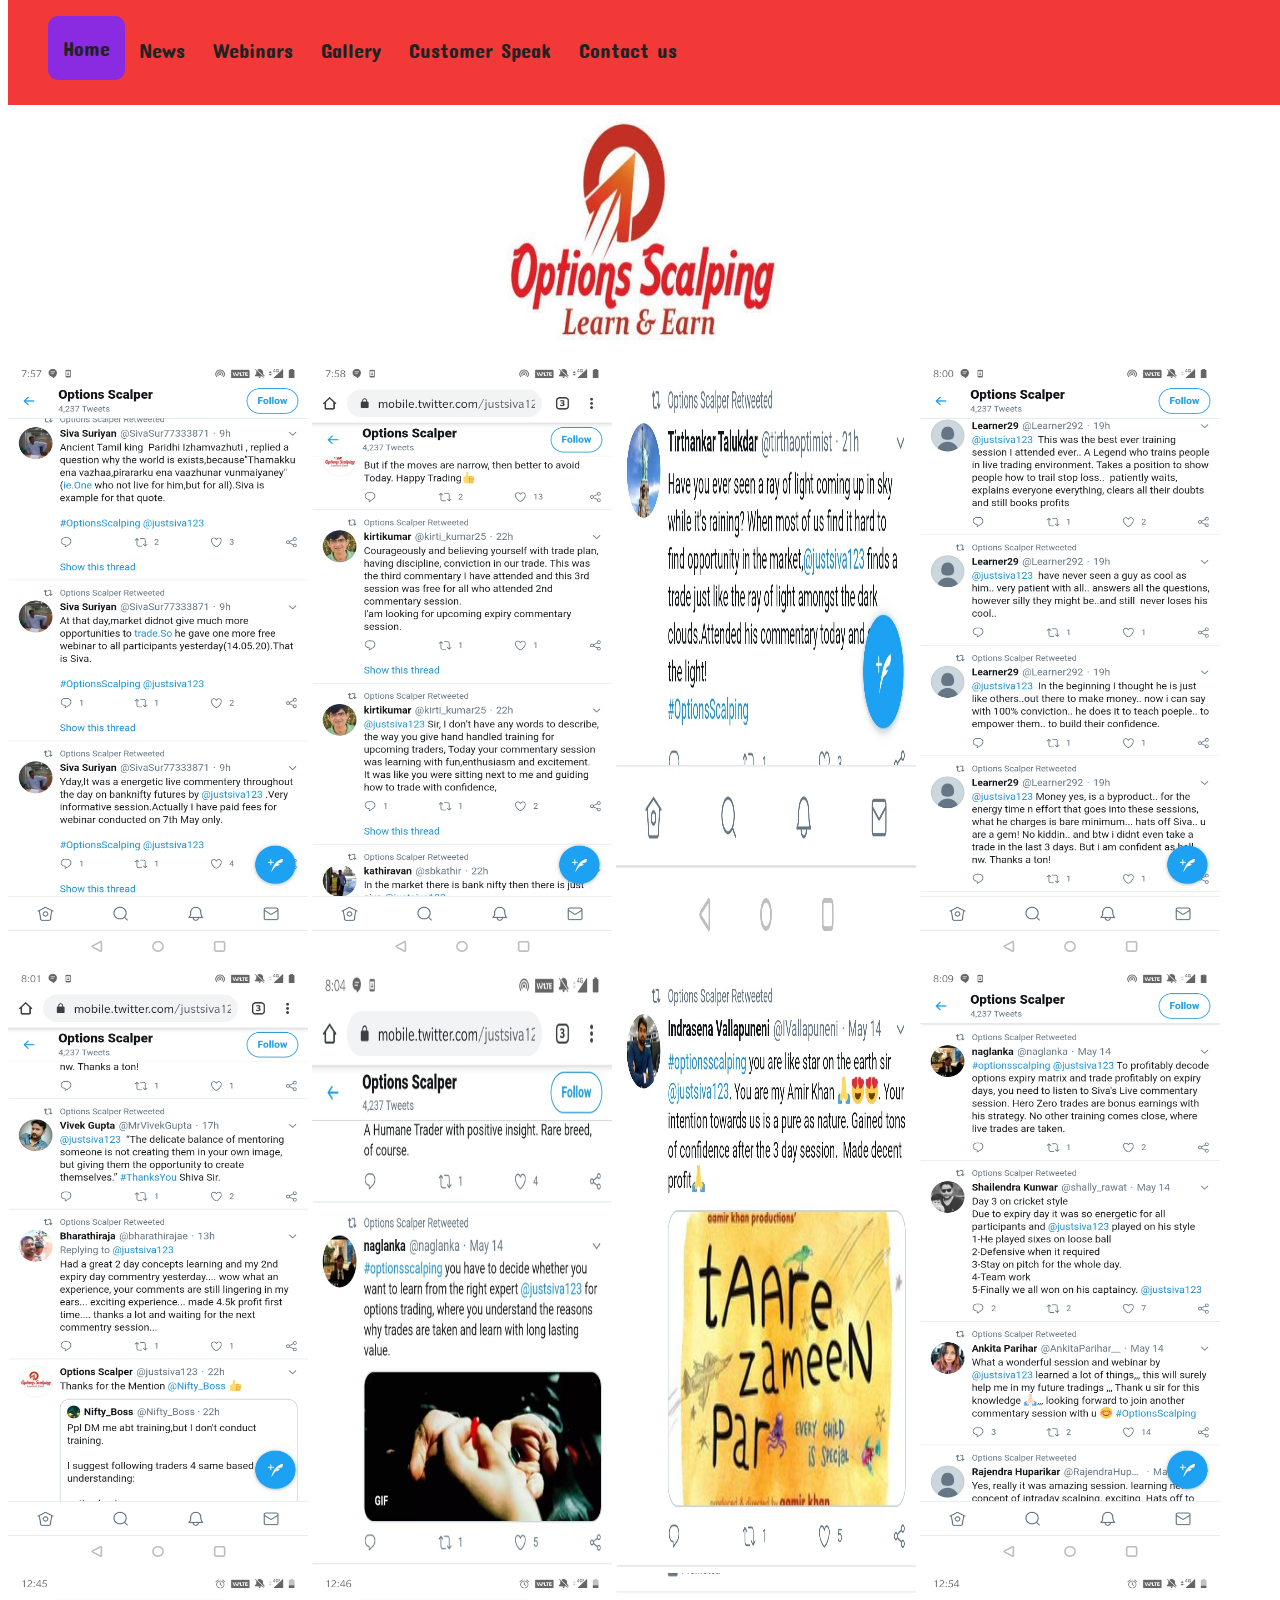
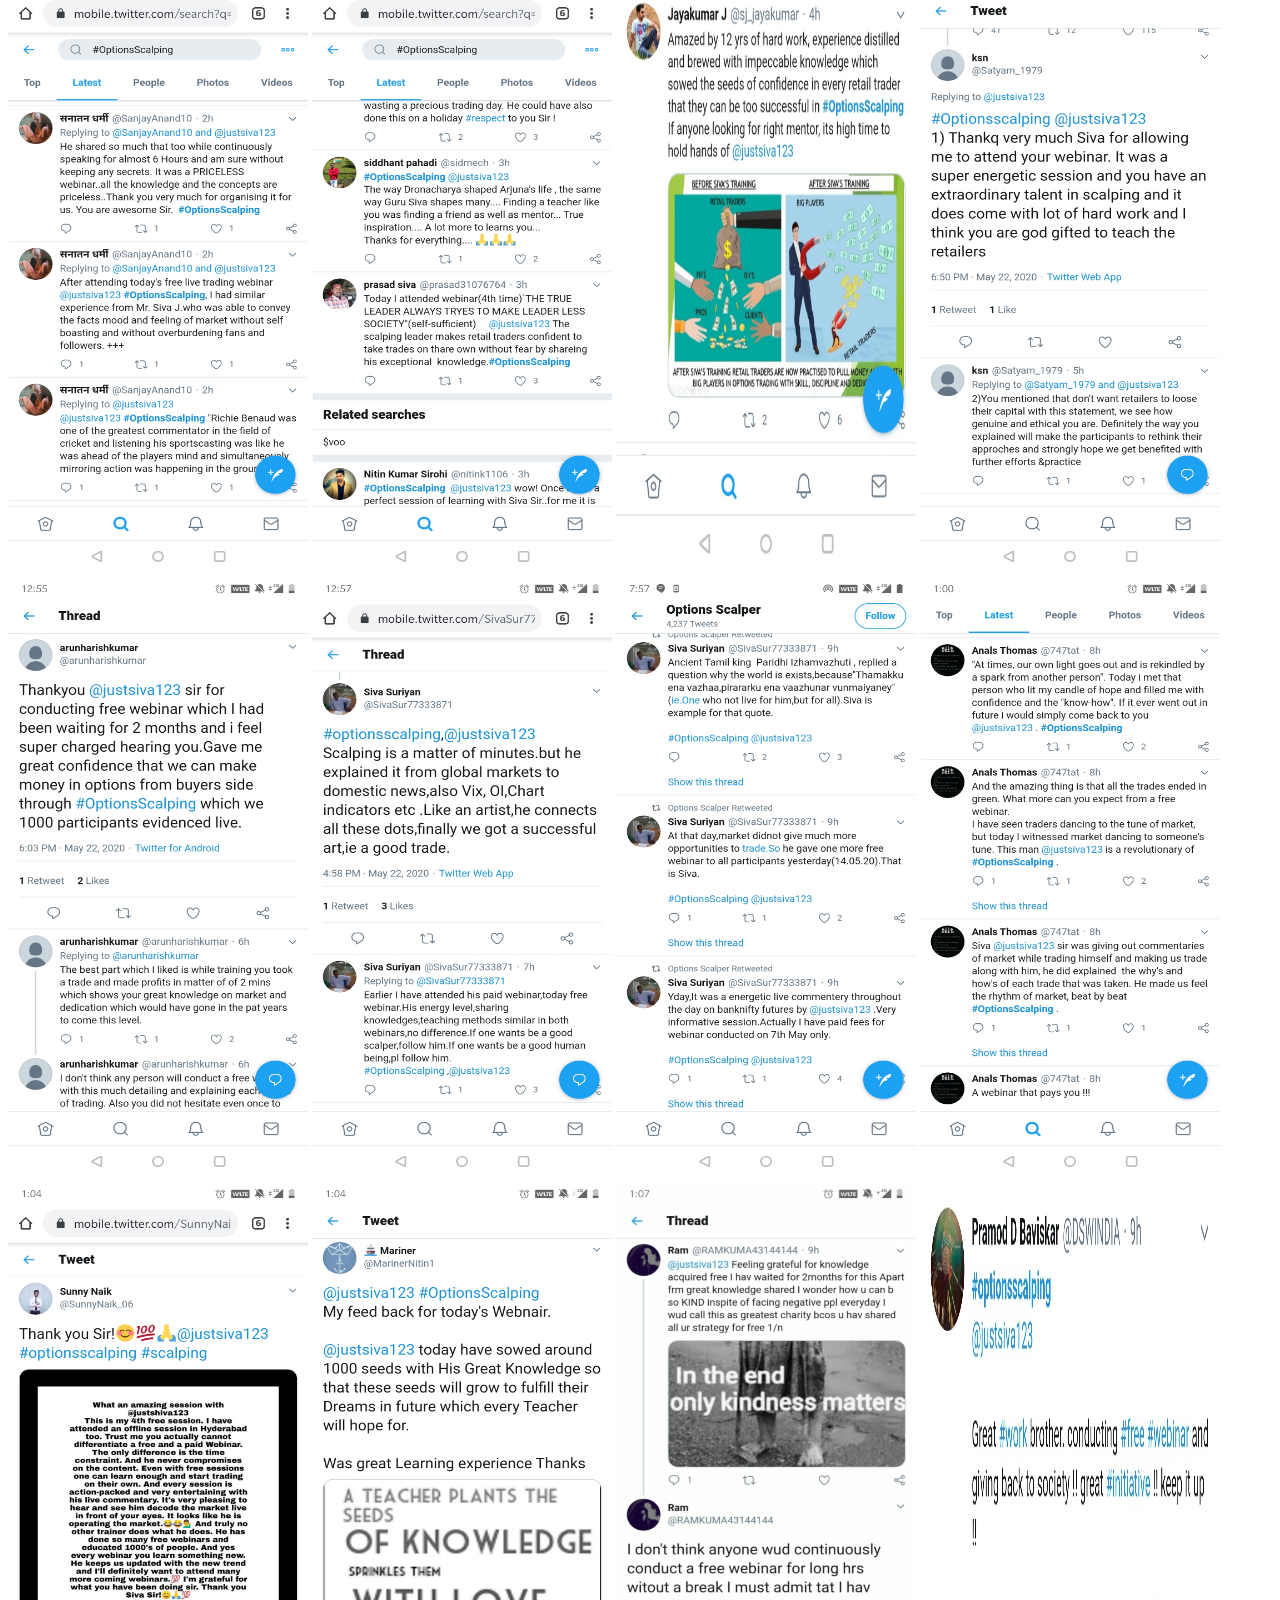
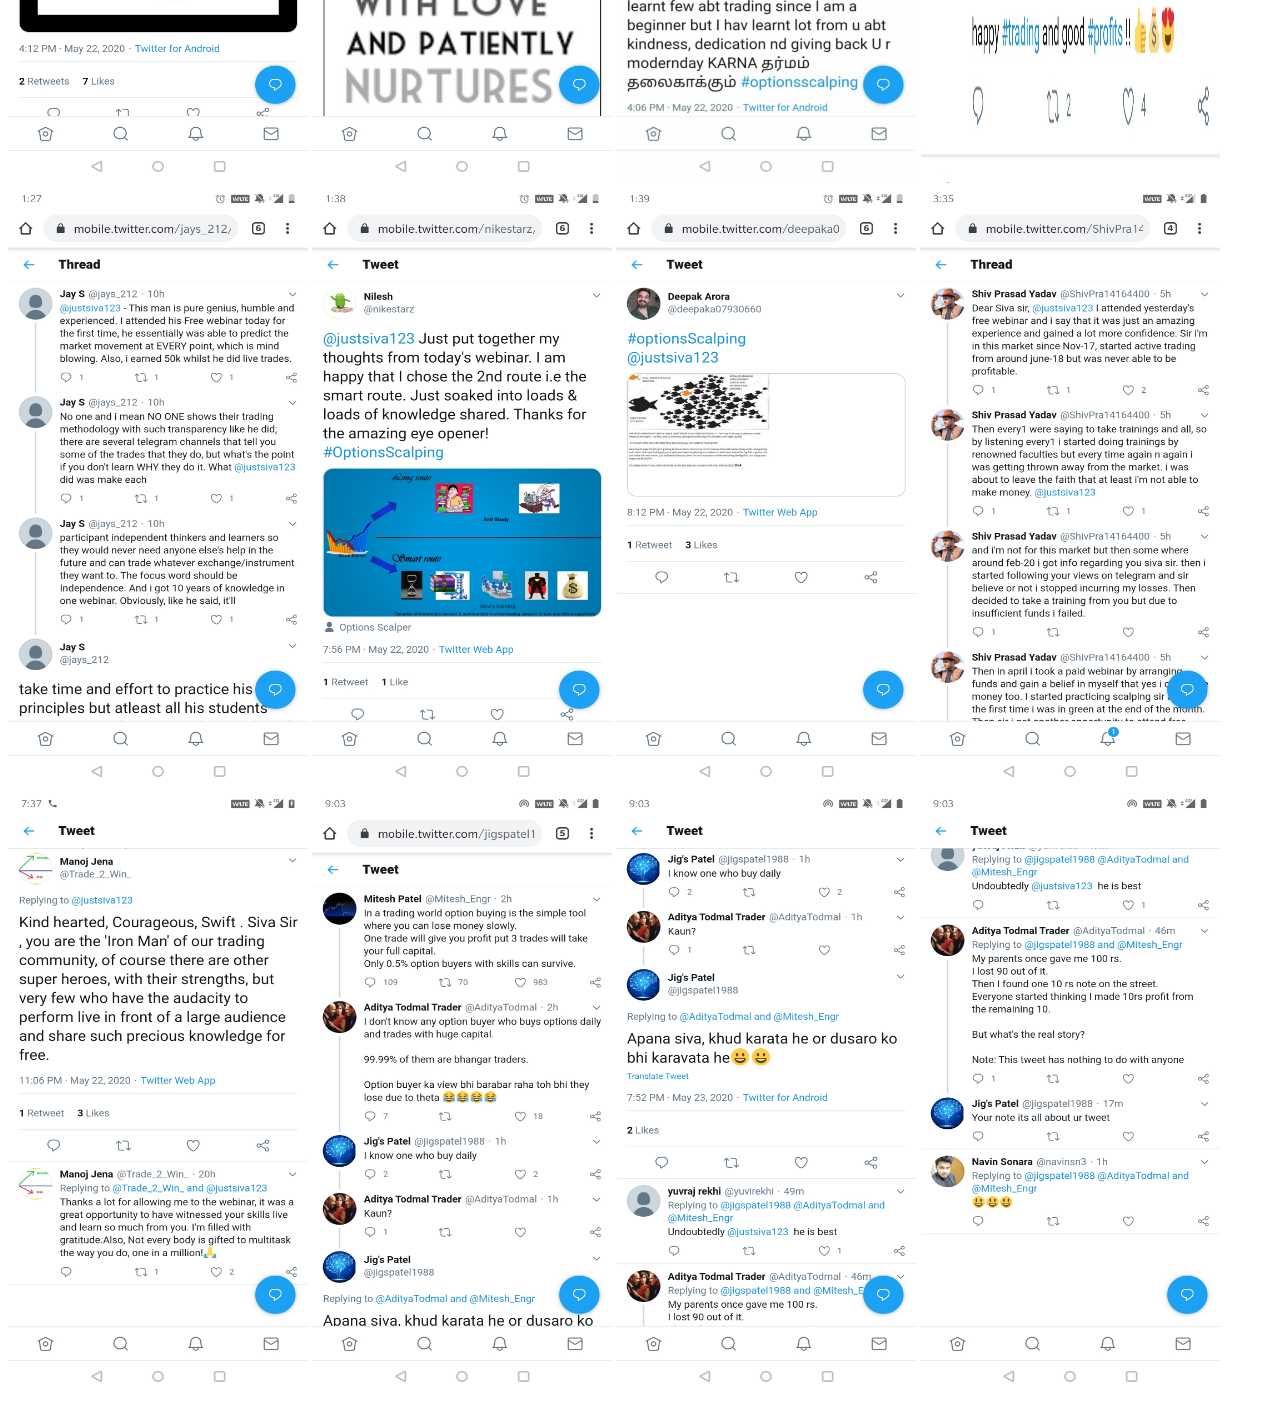
<file: online.html>
<!DOCTYPE html>
<html>
<head>
	<title>Options Scalping</title>
<meta name="viewport" content="width=device-width, initial-scale=1">
<link href="https://fonts.googleapis.com/css2?family=Concert+One&family=Fugaz+One&family=Prata&display=swap" rel="stylesheet">
<link rel="stylesheet" href="online's css.css">
<link rel="icon" href="optionsscalping.jpg">
<link href="https://fonts.googleapis.com/css2?family=Lobster&display=swap" rel="stylesheet">
</head>
<body>
<meta charset="utf-8">
<div class="position">
<center><img src="optionsscalping.jpg" alt="A Group Made By Sivakumar Jayachandran." width="300" height="250"></center>
</div>
<div class="topnav-dropdown">
<nav>
  <ul>
    <li><a class="active" href="index.html">Home</a></li>
    <li><a href="#">News</a>
      <ul>
        <li><a href="https://www.moneycontrol.com/news/business/markets/sivakumar-jayachandran-journey-of-a-bpo-employee-to-a-star-trader-4499481.html"target="_blank">Moneycontrol</a></li>
        <li><a href="https://www.cnbctv18.com/tags/sivakumar-jayachandran.htm" target="_blank">CNBC Tv 18</a></li> 
      </ul>
    <li><a href="#">Webinars</a>
      <ul>
        <li><a href="https://www.elearnmarkets.com/webinars/how-can-one-become-a-successful-option-scalper"target="_blank">Elearnmarkets</a></li>
        <li><a href="upcoming sessions.html">Upcoming Sessions</a></li>
      </ul>
    </li>
    </li>
    <li><a href="#">Gallery</a>
      <ul>
        <li><a href="pictures.html">Pictures</a></li>
        <li><a href="daily_progress.html">Daily Progress</a></li>
      </ul>
    </li>
    <li><a href="#">Customer Speak</a>
      <ul>
        <li><a href="offline.html">Offline Sessions</a></li><!--file no blank sheet needed-->
        <li><a href="">Online Sessions</a></li><!--file no blank sheet needed-->
      </ul>
    </li>
    <li><a href="#">Contact us</a>
      <ul>
        <li><a href="https://twitter.com/justsiva123"target="blank">Twitter</a></li>
        <li><a href="https://t.me/OptionsScalping"target=_blank>Telegram</a></li> 
      </ul>
    </li>
  </ul> 
</nav>
</div>
<img src="online_session_customer_speak\Screenshot_20200515-195711.jpg" width="300" height="600" alt="">
<img src="online_session_customer_speak\Screenshot_20200515-195842.jpg" width="300" height="600" alt="">
<img src="online_session_customer_speak\Screenshot_20200515-195919_2.jpg" width="300" height="600" alt="">
<img src="online_session_customer_speak\Screenshot_20200515-200021.jpg" width="300" height="600" alt="">
<img src="online_session_customer_speak\Screenshot_20200515-200103.jpg" width="300" height="600" alt="">
<img src="online_session_customer_speak\Screenshot_20200515-200443_2.jpg" width="300" height="600" alt="">
<img src="online_session_customer_speak\Screenshot_20200515-200751_2.jpg" width="300" height="600" alt="">
<img src="online_session_customer_speak\Screenshot_20200515-200918.jpg" width="300" height="600" alt="">
<img src="online_session_customer_speak\Screenshot_20200523-004508.jpg" width="300" height="600" alt="">
<img src="online_session_customer_speak\Screenshot_20200523-004624.jpg" width="300" height="600" alt="">
<img src="online_session_customer_speak\Screenshot_20200523-004810.jpg" width="300" height="600" alt="">
<img src="online_session_customer_speak\Screenshot_20200523-005400.jpg" width="300" height="600" alt="">
<img src="online_session_customer_speak\Screenshot_20200523-005504.jpg" width="300" height="600" alt="">
<img src="online_session_customer_speak\Screenshot_20200523-005700.jpg" width="300" height="600" alt="">
<img src="online_session_customer_speak\Screenshot_20200515-195711.jpg" width="300" height="600" alt="">
<img src="online_session_customer_speak\Screenshot_20200523-010000.jpg" width="300" height="600" alt="">
<img src="online_session_customer_speak\Screenshot_20200523-010410.jpg" width="300" height="600" alt="">
<img src="online_session_customer_speak\Screenshot_20200523-010429.jpg" width="300" height="600" alt="">
<img src="online_session_customer_speak\Screenshot_20200523-011129.jpg" width="300" height="600" alt="">
<img src="online_session_customer_speak\Screenshot_20200523-011604.jpg" width="300" height="600" alt="">
<img src="online_session_customer_speak\Screenshot_20200523-012717.jpg" width="300" height="600" alt="">
<img src="online_session_customer_speak\Screenshot_20200523-013856.jpg" width="300" height="600" alt="">
<img src="online_session_customer_speak\Screenshot_20200523-013904.jpg" width="300" height="600" alt="">
<img src="online_session_customer_speak\Screenshot_20200523-153513.jpg" width="300" height="600" alt="">
<img src="online_session_customer_speak\Screenshot_20200523-193751.jpg" width="300" height="600" alt="">
<img src="online_session_customer_speak\Screenshot_20200523-210302.jpg" width="300" height="600" alt="">
<img src="online_session_customer_speak\Screenshot_20200523-210318.jpg" width="300" height="600" alt="">
<img src="online_session_customer_speak\Screenshot_20200523-210324.jpg" width="300" height="600" alt="">
</body>
</file>
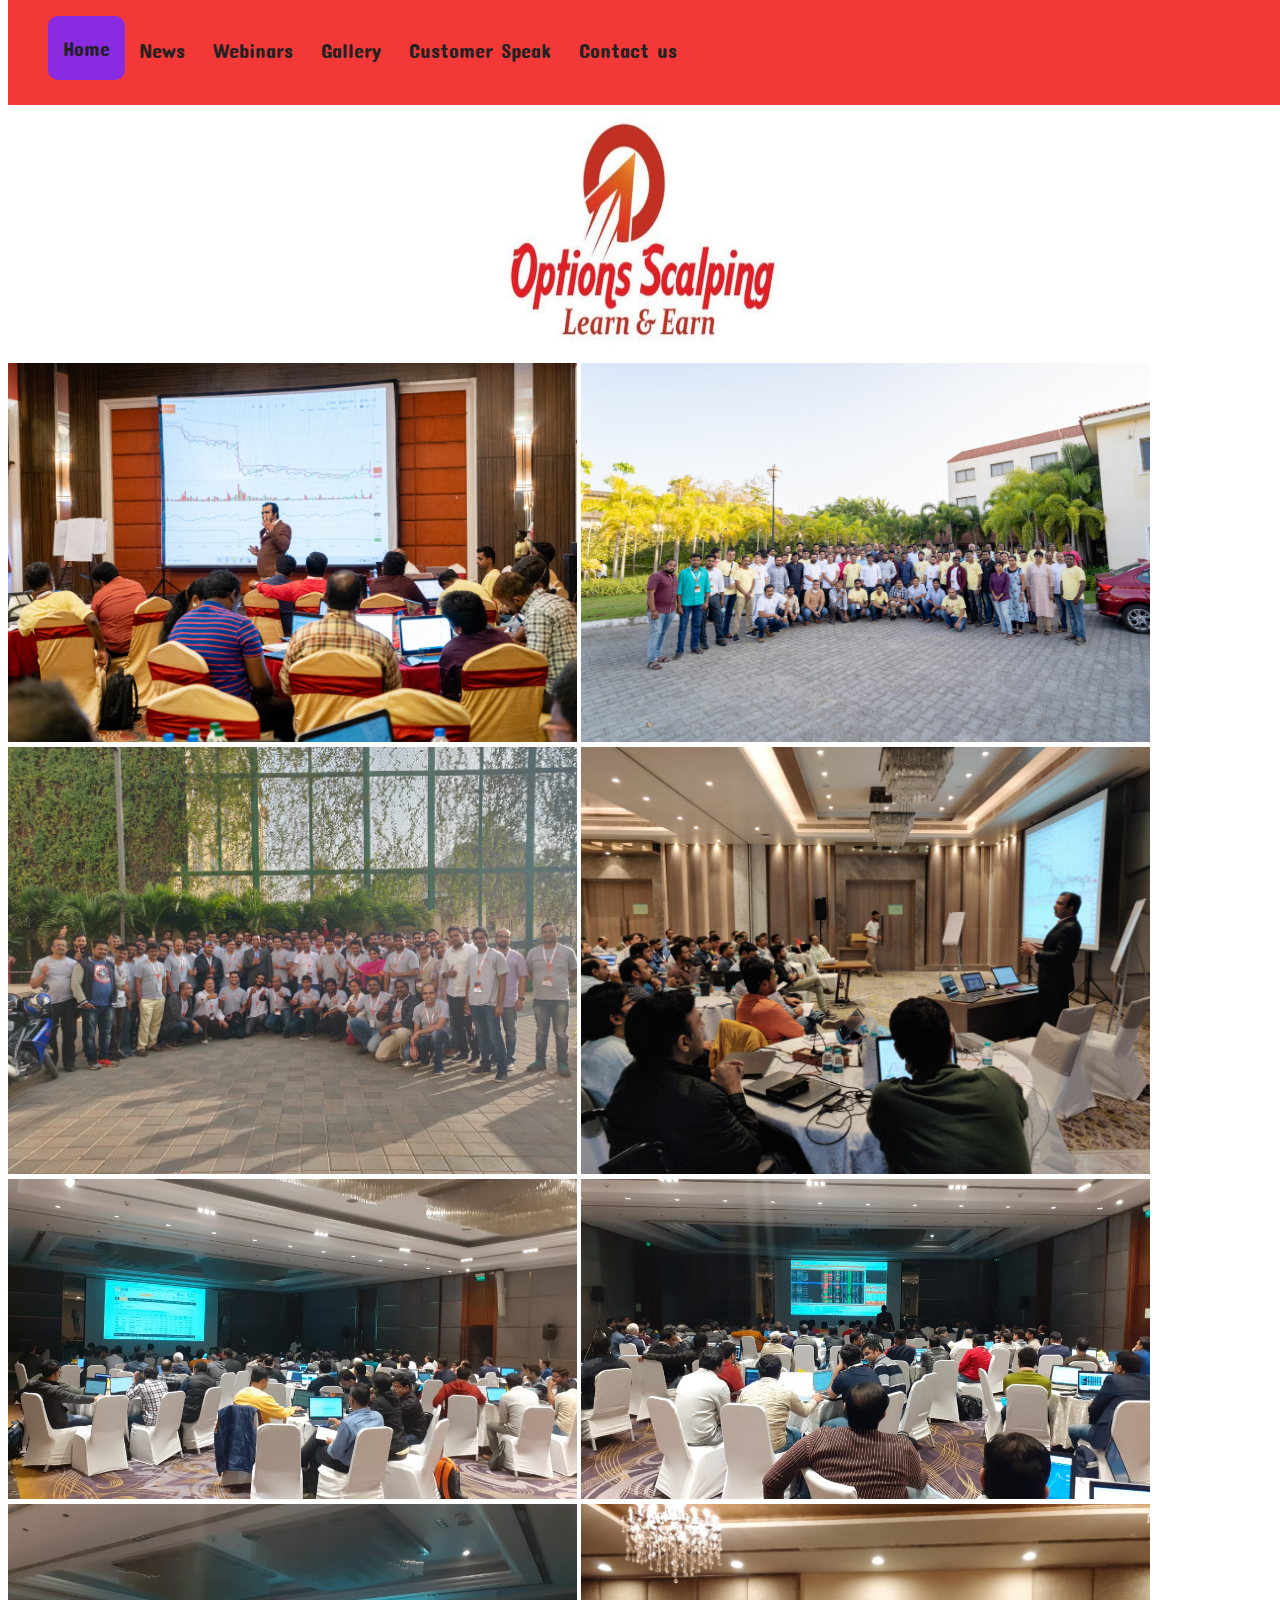
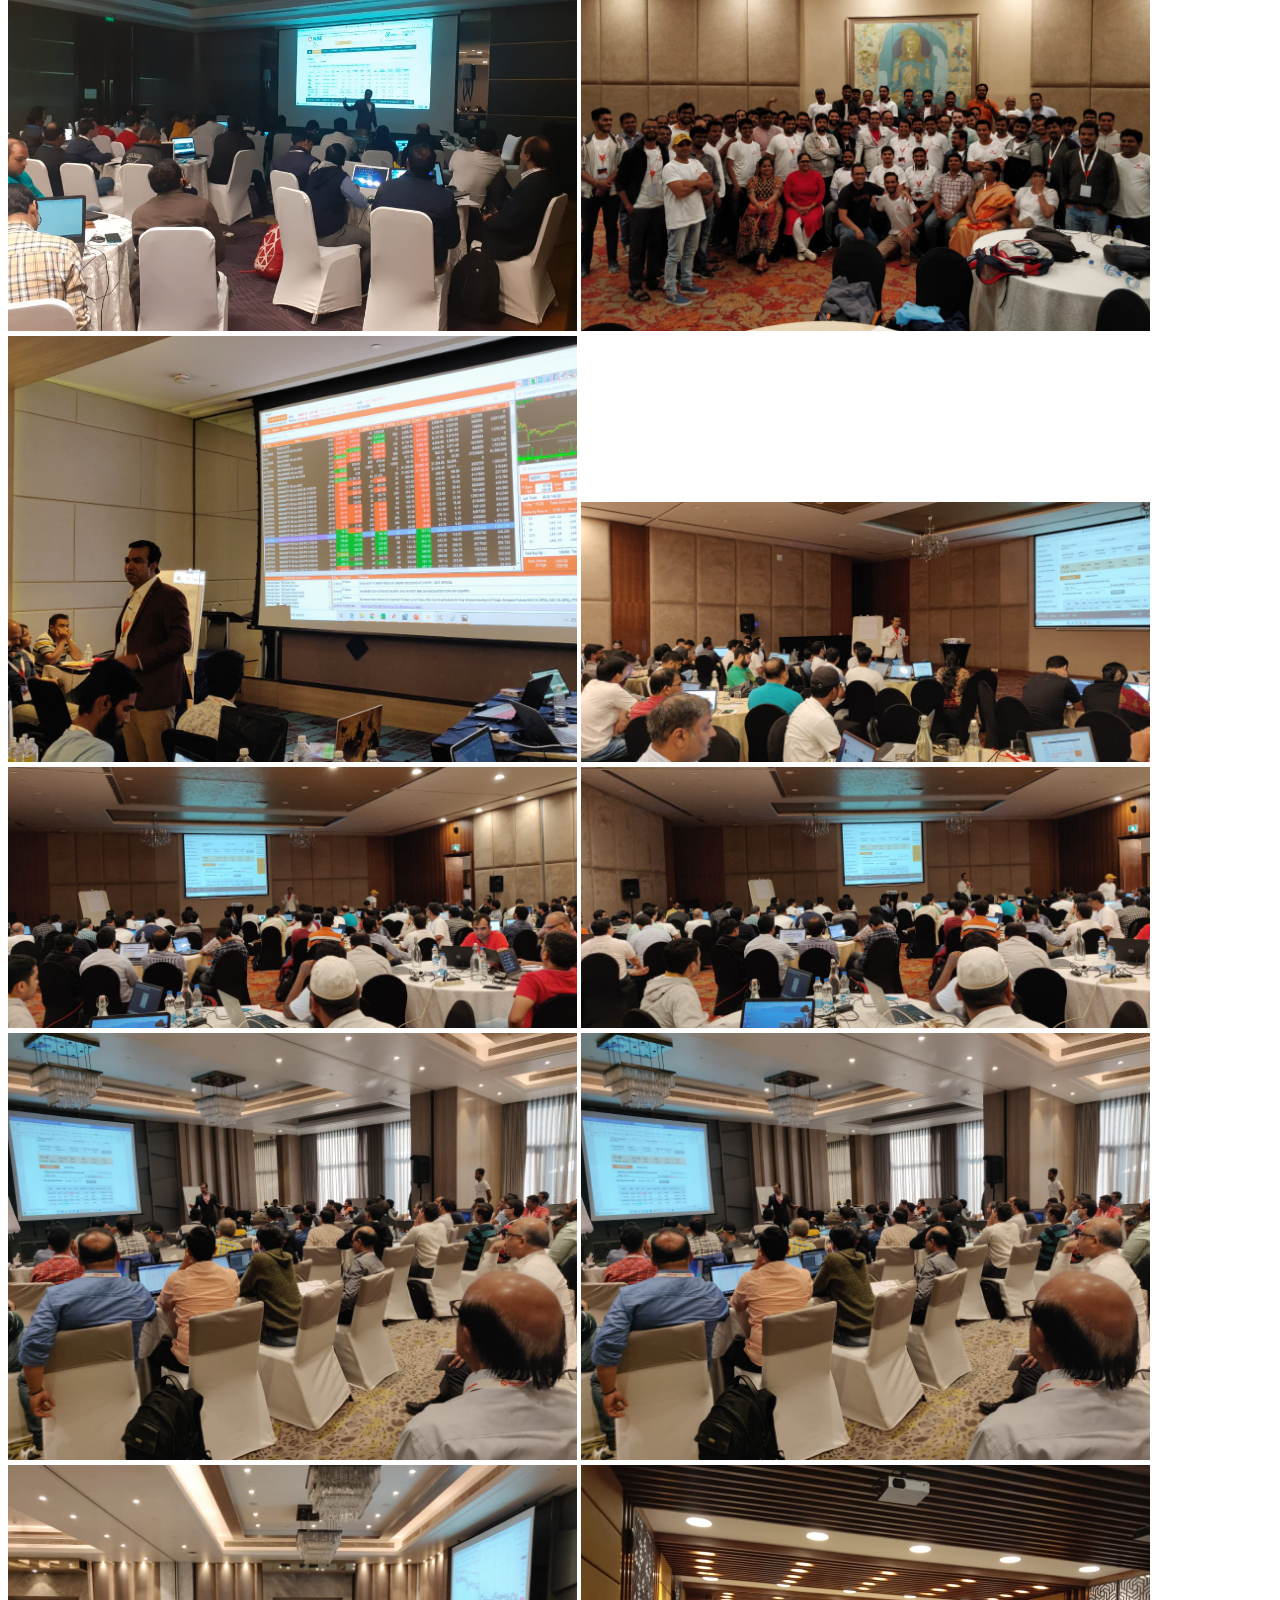
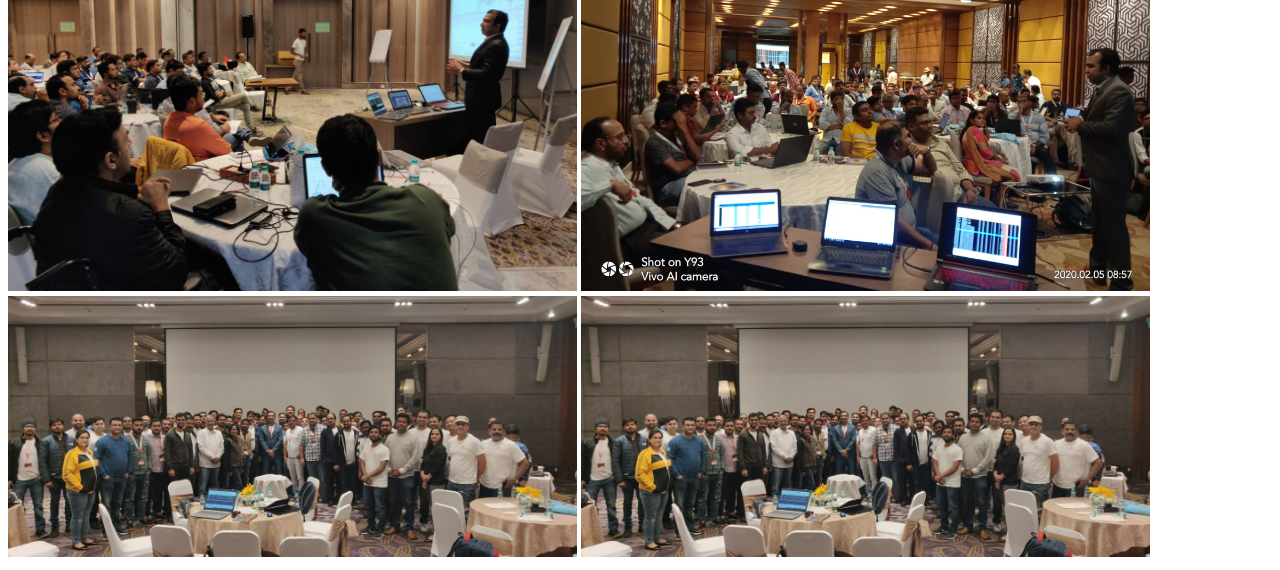
<file: pictures.html>
<!DOCTYPE html>
<html lang="en">
<head>
    <meta charset="UTF-8">
    <meta name="viewport" content="width=device-width, initial-scale=1.0">
    <title>Options Scalping</title>
    <link rel="icon" href="optionsscalping.jpg">
    <link rel="stylesheet" href="picturescss.css">
    <link href="https://fonts.googleapis.com/css2?family=Concert+One&family=Fugaz+One&family=Prata&display=swap" rel="stylesheet">
    <div class="position">
        <center><img src="optionsscalping.jpg" alt="A Group Made By Sivakumar Jayachandran." width="300" height="250"></center>
        </div>
        <div class="topnav-dropdown">
        <nav>
          <ul>
            <li><a class="active" href="index.html">Home</a></li>
            <li><a href="#">News</a>
              <ul>
                <li><a href="https://www.moneycontrol.com/news/business/markets/sivakumar-jayachandran-journey-of-a-bpo-employee-to-a-star-trader-4499481.html"target="_blank">Moneycontrol</a></li>
                <li><a href="https://www.cnbctv18.com/tags/sivakumar-jayachandran.htm" target="_blank">CNBC Tv 18</a></li> 
              </ul>
            <li><a href="#">Webinars</a>
              <ul>
                <li><a href="https://www.elearnmarkets.com/webinars/how-can-one-become-a-successful-option-scalper"target="_blank">Elearnmarkets</a></li>
                <li><a href="upcoming_sessions.html">Upcoming Sessions</a></li>
              </ul>
            </li>
            </li>
            <li><a href="#">Gallery</a>
              <ul>
                <li><a href="">Pictures</a></li>
                <li><a href="daily_progress.html">Daily Progress</a></li>
              </ul>
            </li>
            <li><a href="#"target=_blank>Customer Speak</a>
              <ul>
                <li><a href="offline.html">Offline</a></li><!--file no blank sheet needed-->
                <li><a href="online.html">Online</a></li><!--file no blank sheet needed-->
              </ul>
            </li>
            <li><a href="#">Contact us</a>
              <ul>
                <li><a href="https://twitter.com/justsiva123"target="blank">Twitter</a></li>
                <li><a href="https://t.me/OptionsScalping"target=_blank>Telegram</a></li>
              </ul>
            </li> 
          </ul> 
        </nav>
     </div>
</head>
<body>
     <img src="Webinars pictures\1.jpg" width="45%"  alt="">
     <img src="Webinars pictures\2.jpg" width="45%"  alt="">
     <img src="Webinars pictures\3.jpeg" width="45%" alt="">
     <img src="Webinars pictures\4.jpeg" width="45%" alt="">
     <img src="Webinars pictures\5.jpeg" width="45%" alt="">
     <img src="Webinars pictures\6.jpeg" width="45%" alt="">
     <img src="Webinars pictures\7.jpeg" width="45%" alt="">
     <img src="Webinars pictures\8.jpeg" width="45%" alt="">
     <img src="Webinars pictures\9.jpeg" width="45%" alt="">
     <img src="Webinars pictures\10.jpeg" width="45%" alt="">
     <img src="Webinars pictures\11.jpeg" width="45%" alt="">
     <img src="Webinars pictures\12.jpeg" width="45%" alt="">
     <img src="Webinars pictures\13.jpeg" width="45%" alt="">
     <img src="Webinars pictures\14.jpeg" width="45%" alt="">
     <img src="Webinars pictures\15.jpeg" width="45%" alt="">
     <img src="Webinars pictures\16.jpeg" width="45%" alt="">
     <img src="Webinars pictures\17.jpeg" width="45%" alt="">
     <img src="Webinars pictures\18.jpeg" width="45%" alt="">
</body>
</html>
</file>
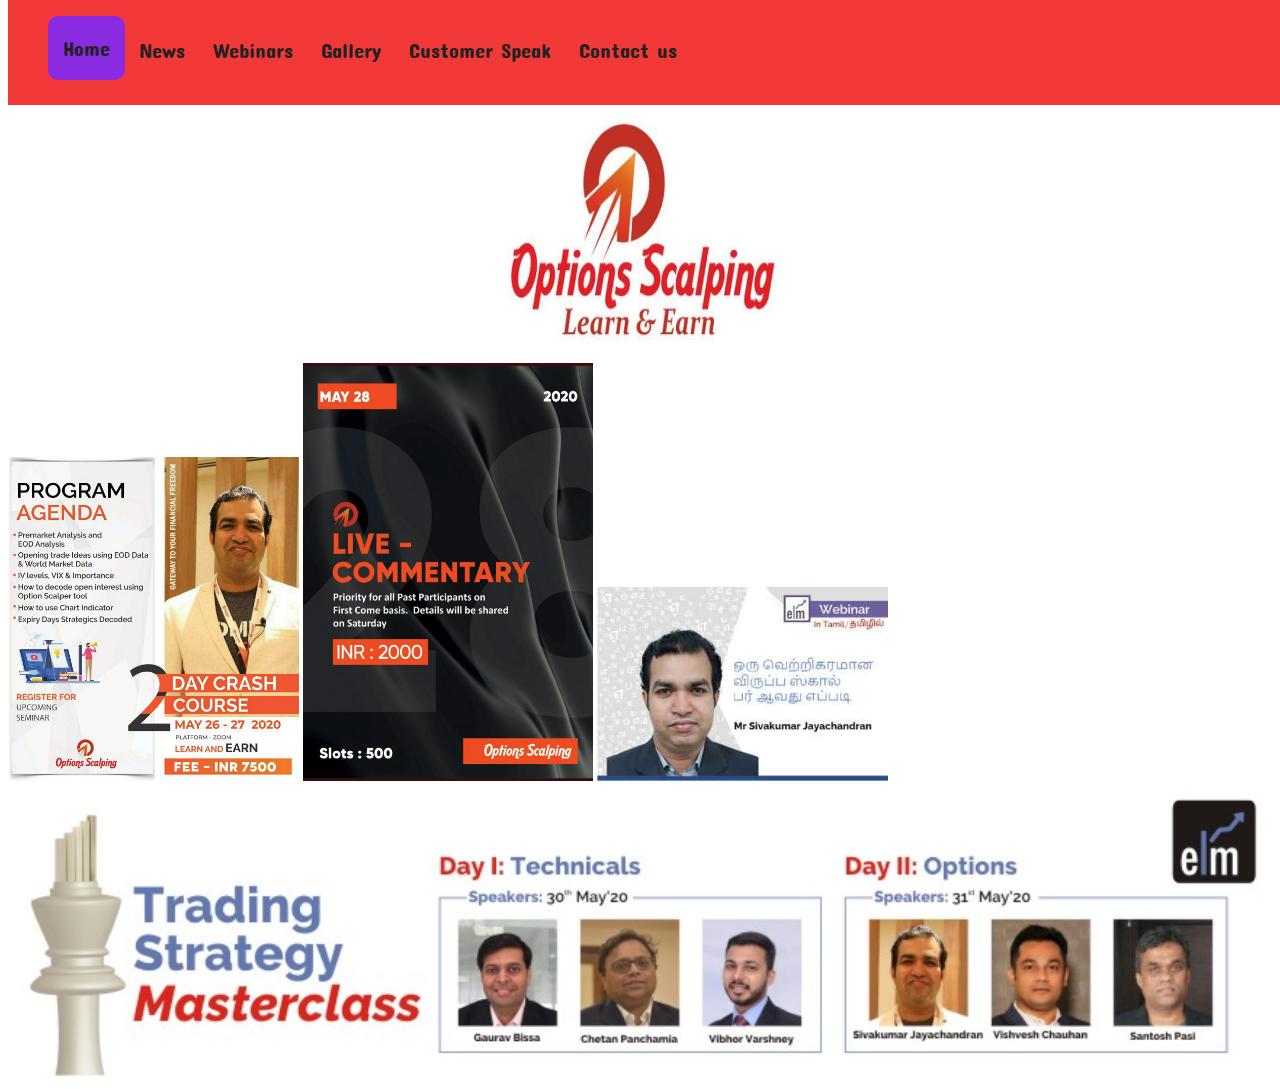
<file: upcoming_sessions.html>
<!DOCTYPE html>
<html lang="en">
<head>
    <meta charset="UTF-8">
    <meta name="viewport" content="width=device-width, initial-scale=1.0">
    <title>Options Scalping</title>
    <link rel="icon" href="optionsscalping.jpg">
  <link rel="stylesheet" href="picturescss.css">
  <link href="https://fonts.googleapis.com/css2?family=Concert+One&family=Fugaz+One&family=Prata&display=swap" rel="stylesheet">
  <div class="position">
      <center><img src="optionsscalping.jpg" alt="A Group Made By Sivakumar Jayachandran." width="300" height="250"></center>
      </div>
      <div class="topnav-dropdown">
      <nav>
        <ul>
          <li><a class="active" href="index.html">Home</a></li>
          <li><a href="#">News</a>
            <ul>
              <li><a href="https://www.moneycontrol.com/news/business/markets/sivakumar-jayachandran-journey-of-a-bpo-employee-to-a-star-trader-4499481.html"target="_blank">Moneycontrol</a></li>
              <li><a href="https://www.cnbctv18.com/tags/sivakumar-jayachandran.htm" target="_blank">CNBC Tv 18</a></li> 
            </ul>
          <li><a href="#">Webinars</a>
            <ul>
              <li><a href="https://www.elearnmarkets.com/webinars/how-can-one-become-a-successful-option-scalper"target="_blank">Elearnmarkets</a></li>
              <li><a href="upcoming sessions.html">Upcoming Sessions</a></li>
            </ul>
          </li>
          </li>
          <li><a href="#">Gallery</a>
            <ul>
              <li><a href="pictures.html">Pictures</a></li>
              <li><a href="daily progress.html">Daily Progress</a></li>
            </ul>
          </li>
          <li><a href="#"target=_blank>Customer Speak</a>
            <ul>
              <li><a href="offline.html">Offline</a></li><!--file no blank sheet needed-->
              <li><a href="online.html">Online</a></li><!--file no blank sheet needed-->
            </ul>
          </li>
          <li><a href="#">Contact us</a>
            <ul>
              <li><a href="https://twitter.com/justsiva123"target="blank">Twitter</a></li>
              <li><a href="https://t.me/OptionsScalping"target=_blank>Telegram</a></li>
            </ul>
          </li>
        </ul> 
      </nav>
   </div>
</head>
<body>
    <a href="https://pages.razorpay.com/pl_Er4ducwWZrHiQ4/view" target="_blank" name="session">
    <img src="Upcoming session/May 26-27.jpg" width="23%" name="session" alt=""></a>
    <a href="https://rzp.io/l/750yLK4" target="_blank">
    <img src="Upcoming session/May 28.jpg" width="23%" alt=""></a>
    <a href="https://www.elearnmarkets.com/webinars/how-can-one-become-a-successful-option-scalper-tamil" target="_blank">
    <img src="Upcoming session/Option scalping webinar in tamil.jpg" width="23%" alt=""></a><br>
    <a href="https://t.co/0LyPUZY8bj?amp=1" target="_blank">
    <img src="Upcoming session/May 31.jpg" width="100%" alt=""></a>    
</body>
</html>
</file>
<file: picturescss.css>
body{
  background-color: #ffffff;
  background-size: cover;
}
h1{
   font-family: 'Lobster', cursive;
   margin-top: 1px;
   padding: 10px 50px 0px 50px;
 }
 p {
   font-family: 'Prata', serif;
   color: #000000
 }
 img {
   padding-bottom: 1px;
   padding: auto auto;
 }
 .position {
   padding-top: 100px;
 }
 .pictures {
   padding: 120px 25px 50px 25px;
 }
 nav ul li:hover {
   background-color: #2032d3;
   padding-bottom: 8px;
   border-radius: 10px;
 }
 nav .active{
   background-color: blueviolet;
   border-radius: 10px;
   padding: 20px 15px 20px 15px;
 }
 nav {
   width: 200%;
   height: 60px;
   background-color: #f33838;
   padding-bottom: 45px;
   position: fixed;
   top: 0px;
 }
 nav ul {
   float: left;
   padding-bottom: 10px;
 }
 nav ul li{
   float:left;
   list-style: none;
   position: relative; 
 } 
 nav ul li a {
   display: block;
   font-family: 'Concert One', cursive;
   color: #222;
   font-size: 20px;
   padding: 22px 14px;
   text-decoration: none;
   padding-bottom: 10px;
 }
 nav ul li ul {
   display: none;
   position: absolute;
   background-color: #fff562;
   padding: 10px;
   border-radius: 10px;
 }
 nav ul li:hover ul {
   display: block;
 }
 nav ul li ul li a {
   width: 180px;
   border-radius: 10px;
 }
 nav ul li ul li a {
   padding: 8px 14px;
 }
 nav ul li ul li a:hover {
   background-color: #2032d3;
 }
 p b {
   color: #810d4d;
   font-size: large;
   text-transform: bold;
 }
</file>
